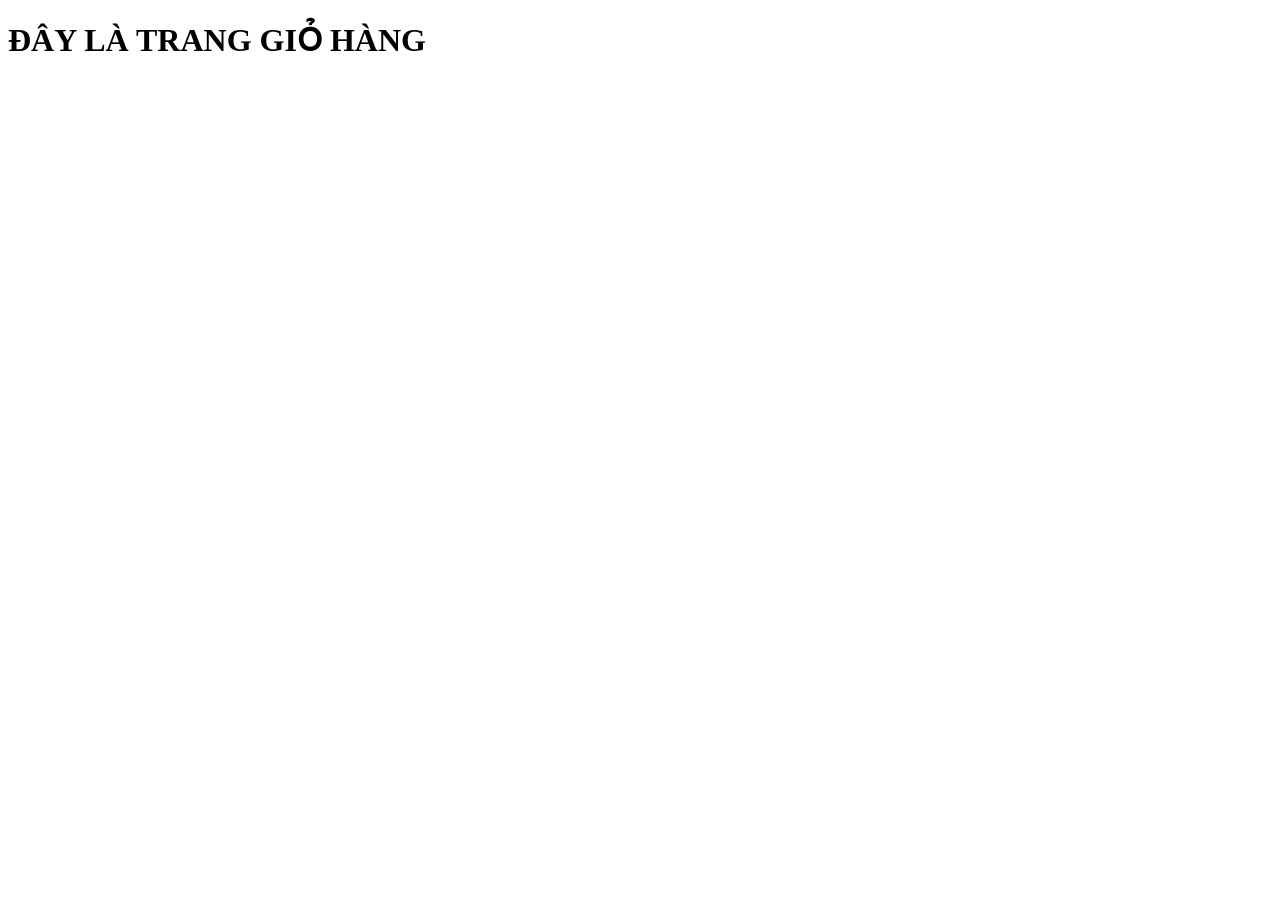
<file: ChildrenPage/cart.html>
<!DOCTYPE html>
<html lang="en">
<head>
    <meta charset="UTF-8">
    <meta http-equiv="X-UA-Compatible" content="IE=edge">
    <meta name="viewport" content="width=device-width, initial-scale=1.0">
    <title>Document</title>
</head>
<body>
    <h1>ĐÂY LÀ TRANG GIỎ HÀNG</h1>
</body>
</html>
</file>
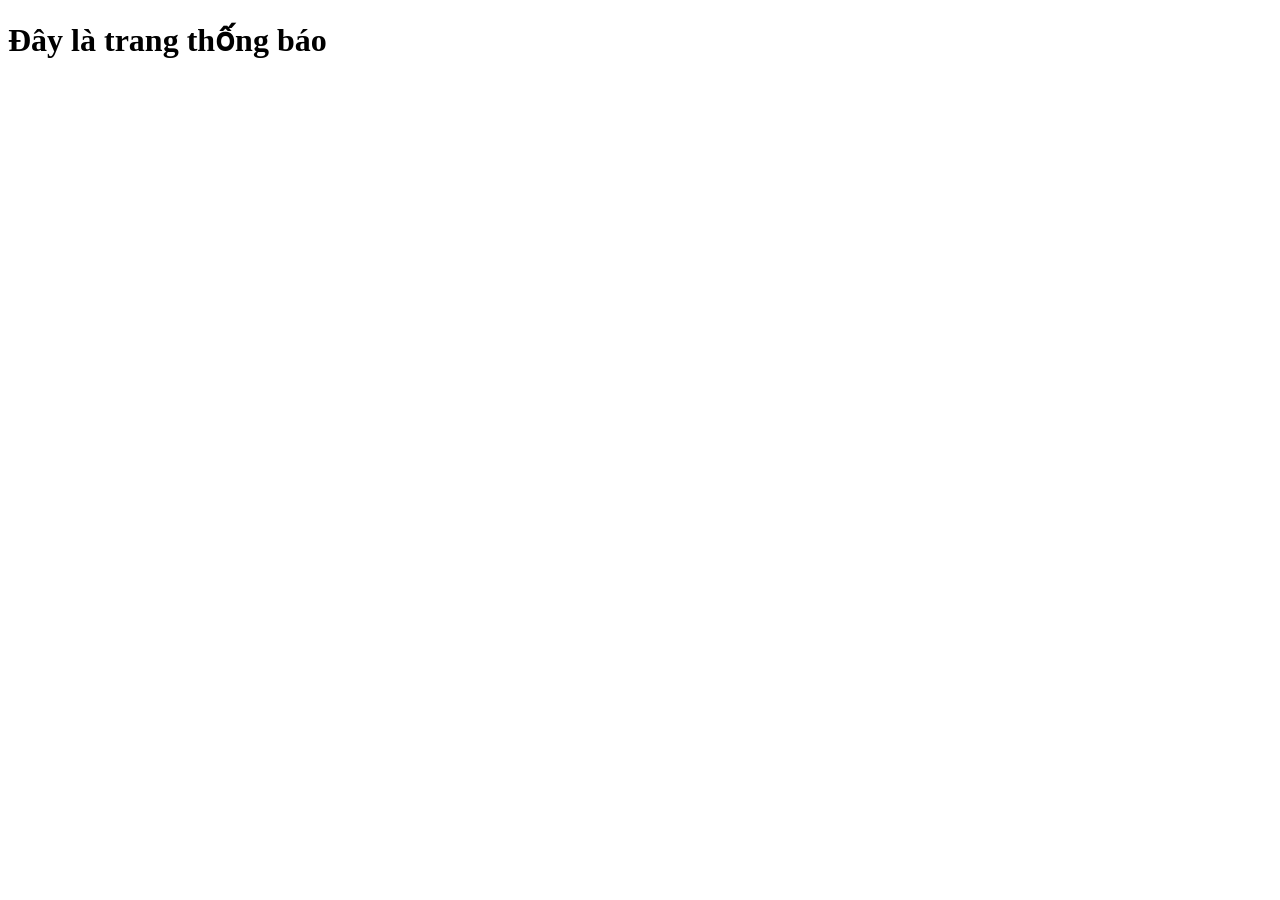
<file: ChildrenPage/notification.html>
<!DOCTYPE html>
<html lang="en">
<head>
    <meta charset="UTF-8">
    <meta http-equiv="X-UA-Compatible" content="IE=edge">
    <meta name="viewport" content="width=device-width, initial-scale=1.0">
    <title>Document</title>
</head>
<body>
    <h1>Đây là trang thống báo</h1>
</body>
</html>
</file>
